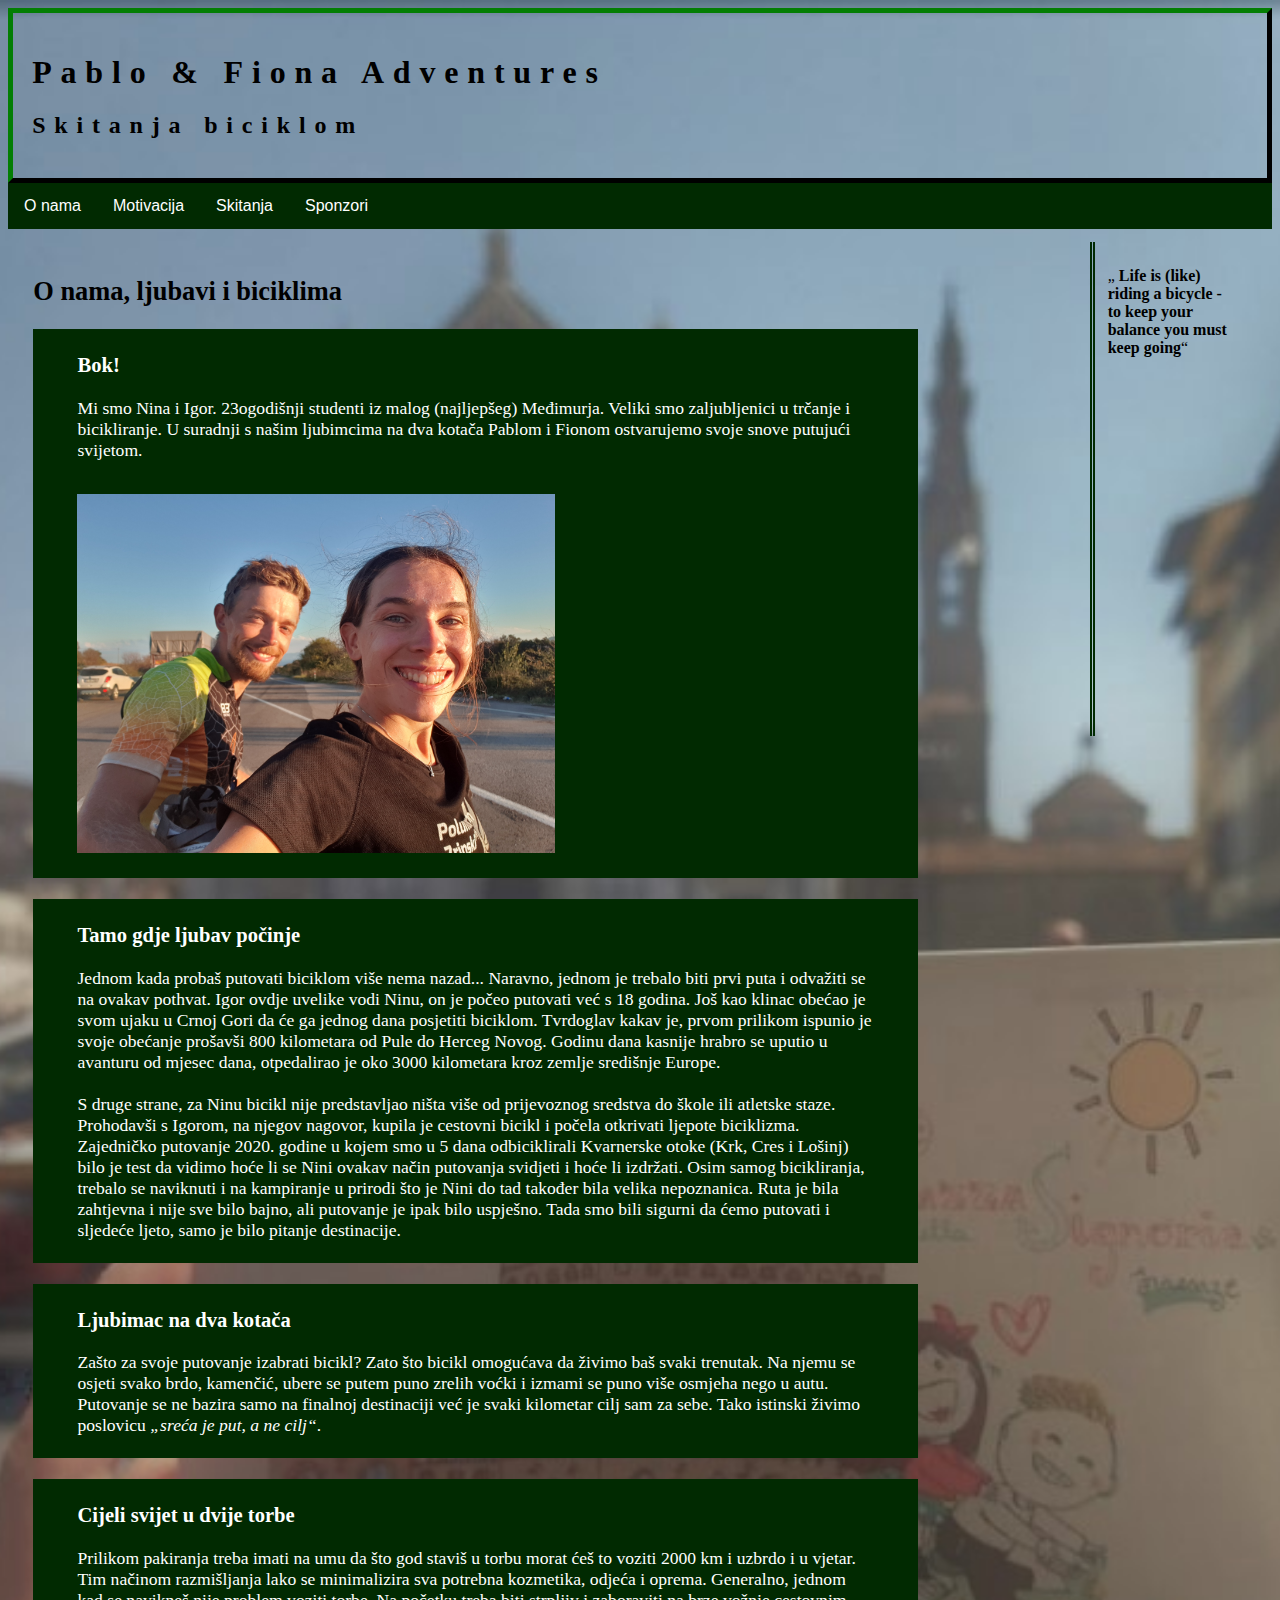
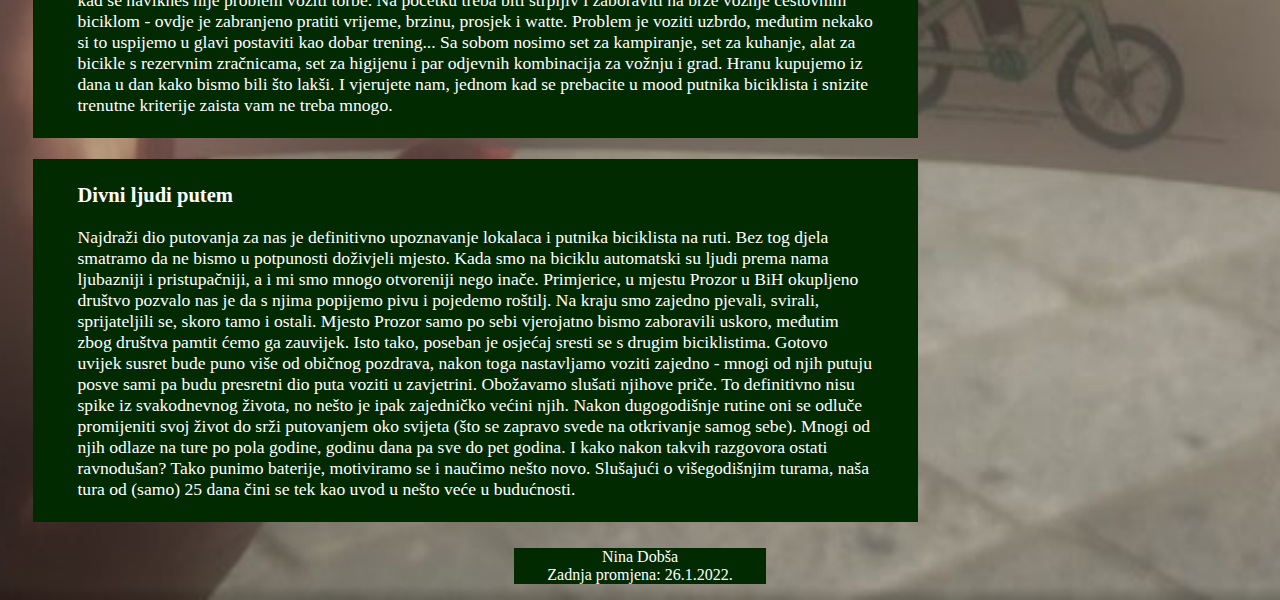
<file: index.html>
<!DOCTYPE html>
<html lang="hr">
<head>
    <meta charset="UTF-8">
    <meta name="viewport" content="width=device-width, initial-scale=1.0">
    <meta http-equiv="X-UA-Compatible" content="IE=edge">
    <meta name="viewport" content="width=device-width, initial-scale=1.0">
    <link href="ikona.png" rel="icon">
    <title>P&Fadventures</title>
    <link rel="stylesheet" href="style.css">
</head>
<body>
    <div>
        <header>
            <h1> Pablo & Fiona Adventures </h1>
            <h2> Skitanja biciklom </h2>
        </header>
    </div>  
    <div>
        <div class="navbar">
            <a href="index.html">O nama</a>
            <a href="motivacija.html">Motivacija</a>
            <div class="dropdown">
              <button class="dropbtn">Skitanja
                <i class="fa fa-caret-down"></i>
              </button>
              <div class="dropdown-content">
                <a href="italia.html">Giro d' Italia</a>
                <a href="azija.html">Dotaknuti rub Azije</a>
              </div>
            </div> 
            <div class="dropdown">
                <button class="dropbtn">Sponzori
                  <i class="fa fa-caret-down"></i>
                </button>
                <div class="dropdown-content">
                  <a href="https://www.huni-bike-shop.hr/hr/?gclid=CjwKCAiA5sieBhBnEiwAR9oh2oAazkL9eI-r4vIgoG_NjAOMAnGDiIT1nCDQ1WhIbHW_5D55dR5P-hoCwdQQAvD_BwE">Huni bike shop</a>
                  <a href="https://muraplast.com/">Muraplast</a>
                </div>
              </div> 
          </div>
        <article>
        <h2>O nama, ljubavi i biciklima</h2>
         <section>
            <h3>Bok!</h3>
            <p>Mi smo Nina i Igor. 23ogodišnji studenti iz malog (najljepšeg) Međimurja. Veliki smo zaljubljenici u trčanje i bicikliranje. U suradnji s našim ljubimcima na dva kotača Pablom i Fionom ostvarujemo svoje snove putujući svijetom.</p>       
            <img src="naslovna.jpg" alt="Nas dvoje"> 
        </section>
        <br>
         <section>
            <h3>Tamo gdje ljubav počinje</h3>
            <p>Jednom kada probaš putovati biciklom više nema nazad... Naravno, jednom je trebalo biti prvi puta i odvažiti se na ovakav pothvat. Igor ovdje uvelike vodi Ninu, on je počeo putovati već s 18 godina. Još kao klinac obećao je svom ujaku u Crnoj Gori da će ga jednog dana posjetiti biciklom. Tvrdoglav kakav je, prvom prilikom ispunio je svoje obećanje prošavši 800 kilometara od Pule do Herceg Novog. Godinu dana kasnije hrabro se uputio u avanturu od mjesec dana, otpedalirao je oko 3000 kilometara kroz zemlje središnje Europe.
                <br><br>S druge strane, za Ninu bicikl nije predstavljao ništa više od prijevoznog sredstva do škole ili atletske staze. Prohodavši s Igorom, na njegov nagovor, kupila je cestovni bicikl i počela otkrivati ljepote biciklizma. Zajedničko putovanje 2020. godine u kojem smo u 5 dana odbiciklirali Kvarnerske otoke (Krk, Cres i Lošinj) bilo je test da vidimo hoće li se Nini ovakav način putovanja svidjeti i hoće li izdržati. Osim samog bicikliranja, trebalo se naviknuti i na kampiranje u prirodi što je Nini do tad također bila velika nepoznanica. Ruta je bila zahtjevna i nije sve bilo bajno, ali putovanje je ipak bilo uspješno. Tada smo bili sigurni da ćemo putovati i sljedeće ljeto, samo je bilo pitanje destinacije.
            </p>
         </section>
         <br>
         <section>
            <h3>Ljubimac na dva kotača</h3>
            <p>Zašto za svoje putovanje izabrati bicikl? Zato što bicikl omogućava da živimo baš svaki trenutak. Na njemu se osjeti svako brdo, kamenčić, ubere se putem puno zrelih voćki i izmami se puno više osmjeha nego u autu. Putovanje se ne bazira samo na finalnoj destinaciji već je svaki kilometar cilj sam za sebe. Tako istinski živimo poslovicu <em>„sreća je put, a ne cilj“</em>.</p>
        </section>
        <br>
        <section>
            <h3>Cijeli svijet u dvije torbe</h3>
            <p>Prilikom pakiranja treba imati na umu da što god staviš u torbu morat ćeš to voziti 2000 km i uzbrdo i u vjetar. Tim načinom razmišljanja lako se minimalizira sva potrebna kozmetika, odjeća i oprema. Generalno, jednom kad se navikneš nije problem voziti torbe. Na početku treba biti strpljiv i zaboraviti na brze vožnje cestovnim biciklom - ovdje je zabranjeno pratiti vrijeme, brzinu, prosjek i watte. Problem je voziti uzbrdo, međutim nekako si to uspijemo u glavi postaviti kao dobar trening... Sa sobom nosimo set za kampiranje, set za kuhanje, alat za bicikle s rezervnim zračnicama, set za higijenu i par odjevnih kombinacija za vožnju i  grad. Hranu kupujemo iz dana u dan kako bismo bili što lakši. I vjerujete nam, jednom kad se prebacite u mood putnika biciklista i snizite trenutne kriterije zaista vam ne treba mnogo.</p>
        </section>
        <br>
        <section> 
            <h3>Divni ljudi putem</h3>
            <p>Najdraži dio putovanja za nas je definitivno upoznavanje lokalaca i putnika biciklista na ruti. Bez tog djela smatramo da ne bismo u potpunosti doživjeli mjesto. Kada smo na biciklu automatski su ljudi prema nama ljubazniji i pristupačniji, a i mi smo mnogo otvoreniji nego inače. Primjerice, u mjestu Prozor u BiH okupljeno društvo pozvalo nas je da s njima popijemo pivu i pojedemo roštilj. Na kraju smo zajedno pjevali, svirali, sprijateljili se, skoro tamo i ostali. Mjesto Prozor samo po sebi vjerojatno bismo zaboravili uskoro, međutim zbog društva pamtit ćemo ga zauvijek. Isto tako, poseban je osjećaj sresti se s drugim biciklistima. Gotovo uvijek susret bude puno više od običnog pozdrava, nakon toga nastavljamo voziti zajedno - mnogi od njih putuju posve sami pa budu presretni dio puta voziti u zavjetrini. Obožavamo slušati njihove priče. To definitivno nisu spike iz svakodnevnog života, no nešto je ipak zajedničko većini njih. Nakon dugogodišnje rutine oni se odluče promijeniti svoj život do srži putovanjem oko svijeta (što se zapravo svede na otkrivanje samog sebe). Mnogi od njih odlaze na ture po pola godine, godinu dana pa sve do pet godina. I kako nakon takvih razgovora ostati ravnodušan? Tako punimo baterije, motiviramo se i naučimo nešto novo. Slušajući o višegodišnjim turama, naša tura od (samo) 25 dana čini se tek kao uvod u nešto veće u budućnosti.</p>
        </section>

     </article> 
    </div>

    <div>
        <aside class="quote">
           <q> <strong>Life is (like) riding a bicycle - to keep your balance you must keep going</strong></q>
        </aside>
    </div>
    <div>
        <footer>
            <p> Nina Dobša<br>
                Zadnja promjena: 26.1.2022.</p>
        </footer>
    </div>
</body>
</html>
</file>
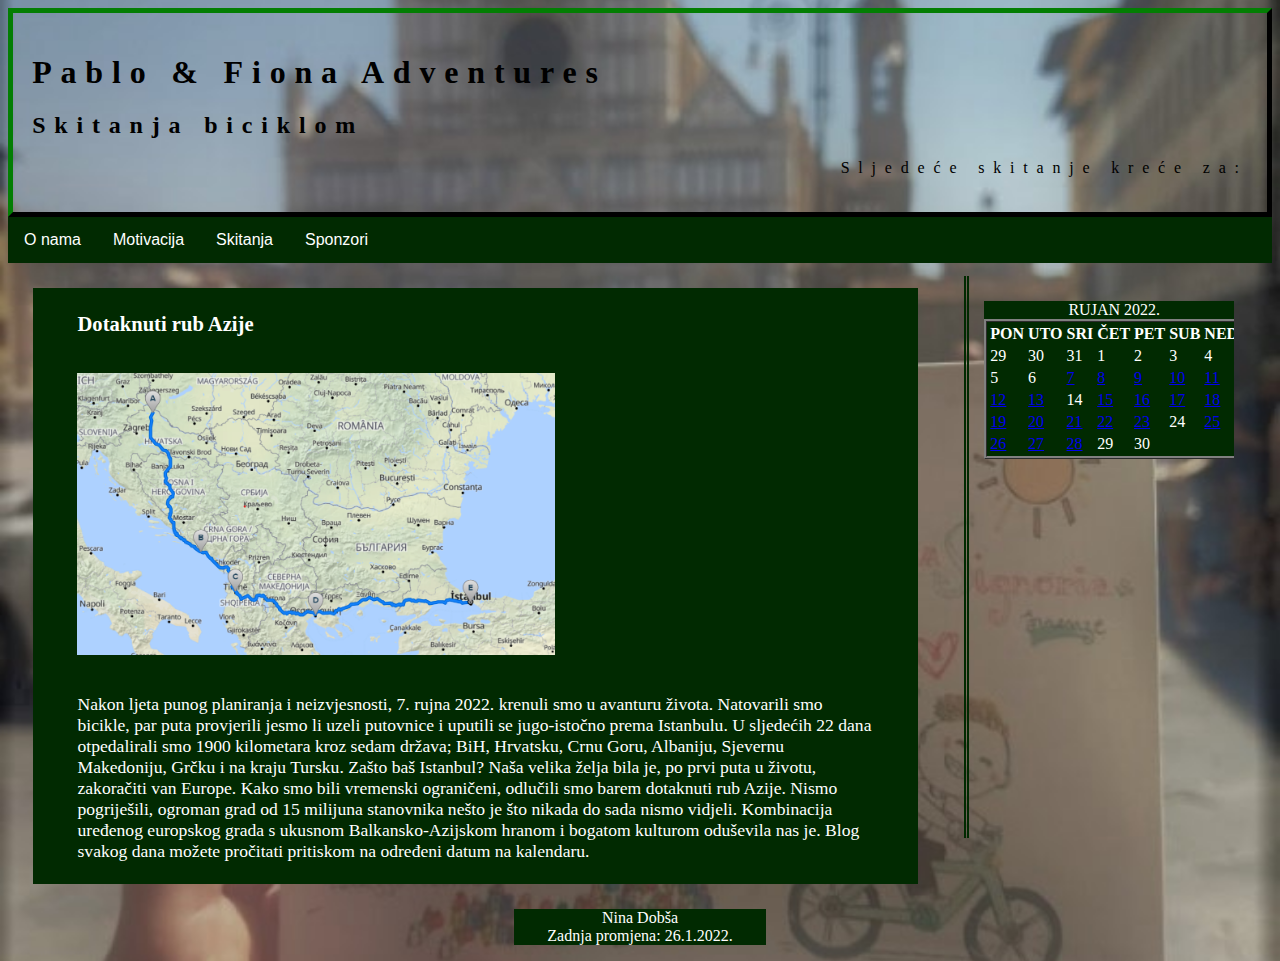
<file: azija.html>
<!DOCTYPE html>
<html lang="hr">
<head>
    <meta charset="UTF-8">
    <meta name="viewport" content="width=device-width, initial-scale=1.0">
    <meta http-equiv="X-UA-Compatible" content="IE=edge">
    <meta name="viewport" content="width=device-width, initial-scale=1.0">
    <link href="ikona.png" rel="icon">
    <title>P&Fadventures</title>
    <link rel="stylesheet" href="style.css">
</head>
<body>
    <div>
        <header>
            <h1> Pablo & Fiona Adventures </h1>
            <h2> Skitanja biciklom </h2>
            <p id="demo1">Sljedeće skitanje kreće za:</p>
            <p id="demo"></p>
<script>
// Set the date we're counting down to
var countDownDate = new Date("August 1, 2023 7:00:00").getTime();

// Update the count down every 1 second
var x = setInterval(function() {

  // Get today's date and time
  var now = new Date().getTime();
    
  // Find the distance between now and the count down date
  var distance = countDownDate - now;
    
  // Time calculations for days, hours, minutes and seconds
  var days = Math.floor(distance / (1000 * 60 * 60 * 24));
  var hours = Math.floor((distance % (1000 * 60 * 60 * 24)) / (1000 * 60 * 60));
  var minutes = Math.floor((distance % (1000 * 60 * 60)) / (1000 * 60));
  var seconds = Math.floor((distance % (1000 * 60)) / 1000);
    
  // Output the result in an element with id="demo"
  document.getElementById("demo").innerHTML = days + "d " + hours + "h "
  + minutes + "m " + seconds + "s ";
    
  // If the count down is over, write some text 
  if (distance < 0) {
    clearInterval(x);
    document.getElementById("demo").innerHTML = "EXPIRED";
  }
}, 1000);
</script>
        </header>
    </div>  
    <div>
      <div class="navbar">
          <a href="index.html">O nama</a>
          <a href="motivacija.html">Motivacija</a>
          <div class="dropdown">
            <button class="dropbtn">Skitanja
              <i class="fa fa-caret-down"></i>
            </button>
            <div class="dropdown-content">
              <a href="italia.html">Giro d' Italia</a>
              <a href="azija.html">Dotaknuti rub Azije</a>
            </div>
          </div> 
          <div class="dropdown">
              <button class="dropbtn">Sponzori
                <i class="fa fa-caret-down"></i>
              </button>
              <div class="dropdown-content">
                <a href="https://www.huni-bike-shop.hr/hr/?gclid=CjwKCAiA5sieBhBnEiwAR9oh2oAazkL9eI-r4vIgoG_NjAOMAnGDiIT1nCDQ1WhIbHW_5D55dR5P-hoCwdQQAvD_BwE">Huni bike shop</a>
                <a href="https://muraplast.com/">Muraplast</a>
              </div>
            </div> 
        </div>
    <article>
        <section>
            <h3>Dotaknuti rub Azije</h3>
            <img src="Ruta.png" alt="Ruta Azija"/>
            <p>Nakon ljeta punog planiranja i neizvjesnosti, 7. rujna 2022. krenuli smo u avanturu života. Natovarili smo bicikle, par puta provjerili jesmo li uzeli putovnice i uputili se jugo-istočno prema Istanbulu. U sljedećih 22 dana otpedalirali smo 1900 kilometara kroz sedam država; BiH, Hrvatsku, Crnu Goru, Albaniju, Sjevernu Makedoniju, Grčku i na kraju Tursku. Zašto baš Istanbul? Naša velika želja bila je, po prvi puta u životu, zakoračiti van Europe. Kako smo bili vremenski ograničeni, odlučili smo barem dotaknuti rub Azije. Nismo pogriješili, ogroman grad od 15 milijuna stanovnika nešto je što nikada do sada nismo vidjeli. Kombinacija uređenog europskog grada s ukusnom Balkansko-Azijskom hranom i bogatom kulturom oduševila nas je. Blog svakog dana možete pročitati pritiskom na određeni datum na kalendaru.</p>
        </section>
</article> 
    <aside>
            <div class="tablica">
                <table>
                  <caption>RUJAN 2022.</caption>
                  <tr>
                    <th>PON</th>
                    <th>UTO</th>
                    <th>SRI</th>
                    <th>ČET</th>
                    <th>PET</th>
                    <th>SUB</th>
                    <th>NED</th>
                  </tr>
                  <tr>
                    <td>29</td>
                    <td>30</td>
                    <td>31</td>
                    <td>1</td>
                    <td>2</td>
                    <td>3</td>
                    <td>4</td>
                  </tr>
                  <tr>
                    <td>5</td>
                    <td>6</td>
                    <td><a href="https://ninadobsa.wixsite.com/fionapabloadventur-1/post/dotaknuti-rub-azije-dan-1">7</a></td>
                    <td><a href="https://ninadobsa.wixsite.com/fionapabloadventur-1/post/dodirnuti-rub-azije-dan-2">8</a></td>
                    <td><a href="https://ninadobsa.wixsite.com/fionapabloadventur-1/post/dotaknuti-rub-azije-dan-3">9</a></td>
                    <td><a href="https://ninadobsa.wixsite.com/fionapabloadventur-1/post/dotaknuti-rub-azije-dan-4">10</a></td>
                    <td><a href="https://ninadobsa.wixsite.com/fionapabloadventur-1/post/dotaknuti-rub-azije-dan-5">11</a></td>
                  </tr>
                  <tr>
                    <td><a href="https://ninadobsa.wixsite.com/fionapabloadventur-1/post/dotakuti-rub-azije-dan-6">12</a></td>
                    <td><a href="https://ninadobsa.wixsite.com/fionapabloadventur-1/post/dotaknuti-rub-azije-dan-7-i-8">13</a></td>
                    <td>14</td>
                    <td><a href="https://ninadobsa.wixsite.com/fionapabloadventur-1/post/dotaknuti-rub-azije-dan-9">15</a></td>
                    <td><a href="https://ninadobsa.wixsite.com/fionapabloadventur-1/post/dodiruti-rub-azije-dan-10">16</a></td>
                    <td><a href="https://ninadobsa.wixsite.com/fionapabloadventur-1/post/dodirnuti-rub-azije-dan-11">17</a></td>
                    <td><a href="https://ninadobsa.wixsite.com/fionapabloadventur-1/post/dotaknuti-rub-azije-dan-12">18</a></td>
                  </tr>
                  <tr>
                    <td><a href="https://ninadobsa.wixsite.com/fionapabloadventur-1/post/dotaknuti-rub-azije-dan-13">19</a></td>
                    <td><a href="https://ninadobsa.wixsite.com/fionapabloadventur-1/post/dotaknuti-rub-azije-dan-14">20</a></td>
                    <td><a href="https://ninadobsa.wixsite.com/fionapabloadventur-1/post/dotaknuti-rub-azije-dan-15">21</a></td>
                    <td><a href="https://ninadobsa.wixsite.com/fionapabloadventur-1/post/dotaknuti-rub-azije-dan-16">22</a></td>
                    <td><a href="https://ninadobsa.wixsite.com/fionapabloadventur-1/post/dotaknuti-rub-azije-dan-17-i-18">23</a></td>
                    <td>24</td>
                    <td><a href="https://ninadobsa.wixsite.com/fionapabloadventur-1/post/dotaknuti-rub-azije-dan-19">25</a></td>
                  </tr>
                  <tr>
                    <td><a href="https://ninadobsa.wixsite.com/fionapabloadventur-1/post/dotaknuti-rub-azije-dan-20">26</a></td>
                    <td><a href="https://ninadobsa.wixsite.com/fionapabloadventur-1/post/dotaknuti-rub-azije-dan-21">27</a></td>
                    <td><a href="https://ninadobsa.wixsite.com/fionapabloadventur-1/post/dotaknuti-rub-azije-dan-22">28</a></td>
                    <td>29</td>
                    <td>30</td>
                    <td></td>
                    <td></td>
                  </tr>
            </table>
        </div>
    </aside>
    <div>
        <footer>
            <p> Nina Dobša<br>
                Zadnja promjena: 26.1.2022.</p>
        </footer>
    </div>
</body>
</html>
</file>
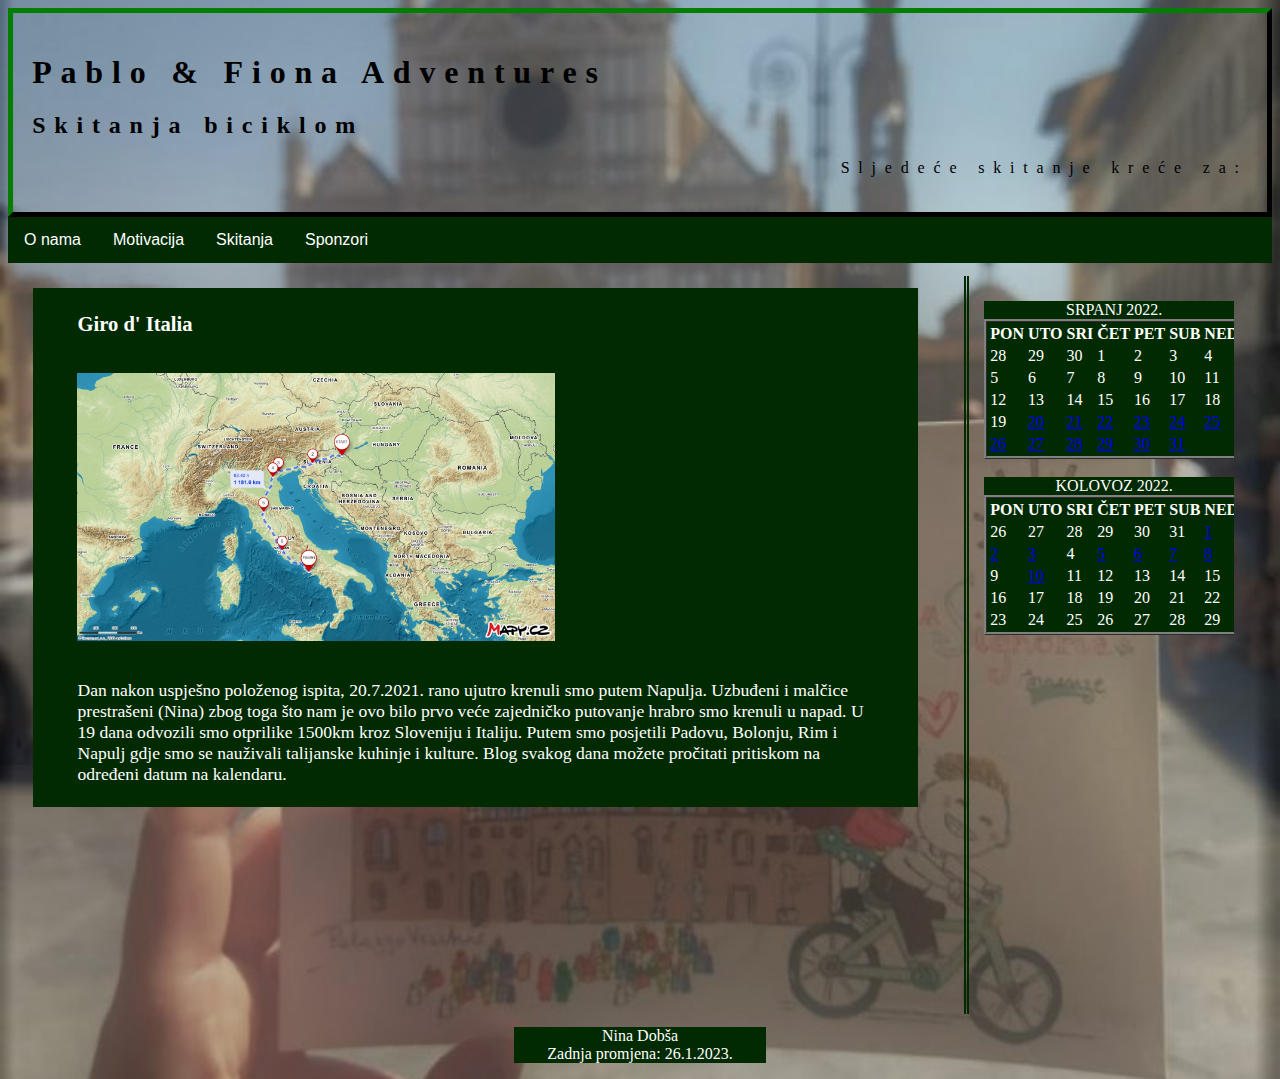
<file: italia.html>
<!DOCTYPE html>
<html lang="hr">
<head>
    <meta charset="UTF-8">
    <meta name="viewport" content="width=device-width, initial-scale=1.0">
    <meta http-equiv="X-UA-Compatible" content="IE=edge">
    <meta name="viewport" content="width=device-width, initial-scale=1.0">
    <link href="ikona.png" rel="icon">
    <title>P&Fadventures</title>
    <link rel="stylesheet" href="style.css">
</head>
<body>
    <div>
        <header>
            <h1> Pablo & Fiona Adventures </h1>
            <h2> Skitanja biciklom </h2>
            <p id="demo">Sljedeće skitanje kreće za:</p>
<script>
// Set the date we're counting down to
var countDownDate = new Date("August 1, 2023 7:00:00").getTime();

// Update the count down every 1 second
var x = setInterval(function() {

  // Get today's date and time
  var now = new Date().getTime();
    
  // Find the distance between now and the count down date
  var distance = countDownDate - now;
    
  // Time calculations for days, hours, minutes and seconds
  var days = Math.floor(distance / (1000 * 60 * 60 * 24));
  var hours = Math.floor((distance % (1000 * 60 * 60 * 24)) / (1000 * 60 * 60));
  var minutes = Math.floor((distance % (1000 * 60 * 60)) / (1000 * 60));
  var seconds = Math.floor((distance % (1000 * 60)) / 1000);
    
  // Output the result in an element with id="demo"
  document.getElementById("demo").innerHTML = days + "d " + hours + "h "
  + minutes + "m " + seconds + "s ";
    
  // If the count down is over, write some text 
  if (distance < 0) {
    clearInterval(x);
    document.getElementById("demo").innerHTML = "EXPIRED";
  }
}, 1000);
</script>
        </header>
    </div>  
    <div>
      <div class="navbar">
          <a href="index.html">O nama</a>
          <a href="motivacija.html">Motivacija</a>
          <div class="dropdown">
            <button class="dropbtn">Skitanja
              <i class="fa fa-caret-down"></i>
            </button>
            <div class="dropdown-content">
              <a href="italia.html">Giro d' Italia</a>
              <a href="azija.html">Dotaknuti rub Azije</a>
            </div>
          </div> 
          <div class="dropdown">
              <button class="dropbtn">Sponzori
                <i class="fa fa-caret-down"></i>
              </button>
              <div class="dropdown-content">
                <a href="https://www.huni-bike-shop.hr/hr/?gclid=CjwKCAiA5sieBhBnEiwAR9oh2oAazkL9eI-r4vIgoG_NjAOMAnGDiIT1nCDQ1WhIbHW_5D55dR5P-hoCwdQQAvD_BwE">Huni bike shop</a>
                <a href="https://muraplast.com/">Muraplast</a>
              </div>
            </div> 
        </div>
    <article>
        <section>
            <h3>Giro d' Italia</h3>
            <img src="rutait.jpeg" alt="Ruta Italia"/>
            <p>Dan nakon uspješno položenog ispita, 20.7.2021. rano ujutro krenuli smo putem Napulja. Uzbuđeni i malčice prestrašeni (Nina) zbog toga što nam je ovo bilo prvo veće zajedničko putovanje hrabro smo krenuli u napad. U 19 dana odvozili smo otprilike 1500km kroz Sloveniju i Italiju. Putem smo posjetili Padovu, Bolonju, Rim i Napulj gdje smo se nauživali talijanske kuhinje i kulture. Blog svakog dana možete pročitati pritiskom na određeni datum na kalendaru. </p>
        </section>

    </article>
        
    <aside>
        <div class="tablica">
            <table>
              <caption>SRPANJ 2022.</caption>
              <tr>
                <th>PON</th>
                <th>UTO</th>
                <th>SRI</th>
                <th>ČET</th>
                <th>PET</th>
                <th>SUB</th>
                <th>NED</th>
              </tr>
              <tr>
                <td>28</td>
                <td>29</td>
                <td>30</td>
                <td>1</td>
                <td>2</td>
                <td>3</td>
                <td>4</td>
              </tr>
              <tr>
                <td>5</td>
                <td>6</td>
                <td>7</td>
                <td>8</td>
                <td>9</td>
                <td>10</td>
                <td>11</td>
              </tr>
              <tr>
                <td>12</td>
                <td>13</td>
                <td>14</td>
                <td>15</td>
                <td>16</td>
                <td>17</td>
                <td>18</td>
              </tr>
              <tr>
                <td>19</td>
                <td><a href="https://ninadobsa.wixsite.com/fionapabloadventur-1/post/giro-d-day-one">20</a></td>
                <td><a href="https://ninadobsa.wixsite.com/fionapabloadventur-1/post/giro-d-diem-2">21</a></td>
                <td><a href="https://ninadobsa.wixsite.com/fionapabloadventur-1/post/giro-d-diem-3">22</a></td>
                <td><a href="https://ninadobsa.wixsite.com/fionapabloadventur-1/post/giro-d-diem-4">23</a></td>
                <td><a href="https://ninadobsa.wixsite.com/fionapabloadventur-1/post/giro-d-diem-5">24</a></td>
                <td><a href="https://ninadobsa.wixsite.com/fionapabloadventur-1/post/giro-d-diem-6">25</a></td>
              </tr>
              <tr>
                <td><a href="https://ninadobsa.wixsite.com/fionapabloadventur-1/post/giro-d-diem-7">26</a></td>
                <td><a href="https://ninadobsa.wixsite.com/fionapabloadventur-1/post/giro-d-diem-8">27</a></td>
                <td><a href="https://ninadobsa.wixsite.com/fionapabloadventur-1/post/giro-d-diem-9">28</a></td>
                <td><a href="https://ninadobsa.wixsite.com/fionapabloadventur-1/post/giro-d-diem-10">29</a></td>
                <td><a href="https://ninadobsa.wixsite.com/fionapabloadventur-1/post/giro-d-diem-11">30</a></td>
                <td><a href="https://ninadobsa.wixsite.com/fionapabloadventur-1/post/giro-d-diem-12">31</a></td>
                <td></td>
              </tr>
        </table>
    </div>
    <br>
    <div class="tablica">
        <table>
          <caption>KOLOVOZ 2022.</caption>
          <tr>
            <th>PON</th>
            <th>UTO</th>
            <th>SRI</th>
            <th>ČET</th>
            <th>PET</th>
            <th>SUB</th>
            <th>NED</th>
          </tr>
          <tr>
            <td>26</td>
            <td>27</td>
            <td>28</td>
            <td>29</td>
            <td>30</td>
            <td>31</td>
            <td><a href="https://ninadobsa.wixsite.com/fionapabloadventur-1/post/giro-d-diem-13">1</a></td>
          </tr>
          <tr>
            <td><a href="https://ninadobsa.wixsite.com/fionapabloadventur-1/post/giro-d-diem-14">2</a></td>
            <td><a href="https://ninadobsa.wixsite.com/fionapabloadventur-1/post/giro-d-diem-15">3</a></td>
            <td>4</td>
            <td><a href="https://ninadobsa.wixsite.com/fionapabloadventur-1/post/giro-d-diem-16">5</a></td>
            <td><a href="https://ninadobsa.wixsite.com/fionapabloadventur-1/post/giro-d-diem-17">6</a></td>
            <td><a href="https://ninadobsa.wixsite.com/fionapabloadventur-1/post/giro-d-diem-18">7</a></td>
            <td><a href="https://ninadobsa.wixsite.com/fionapabloadventur-1/post/giro-d-diem-19">8</a></td>
          </tr>
          <tr>
            <td>9</td>
            <td><a href="https://ninadobsa.wixsite.com/fionapabloadventur-1/post/giro-d-povratak-u-hrvatsku">10</a></td>
            <td>11</td>
            <td>12</td>
            <td>13</td>
            <td>14</td>
            <td>15</td>
          </tr>
          <tr>
            <td>16</td>
            <td>17</td>
            <td>18</td>
            <td>19</td>
            <td>20</td>
            <td>21</td>
            <td>22</td>
          </tr>
          <tr>
            <td>23</td>
            <td>24</td>
            <td>25</td>
            <td>26</td>
            <td>27</td>
            <td>28</td>
            <td>29</td>
          </tr>
    </table>
</div>
</aside>
    <div>
        <footer>
            <p> Nina Dobša<br>
                Zadnja promjena: 26.1.2023.</p>
        </footer>
    </div>
</body>
</html>
</file>
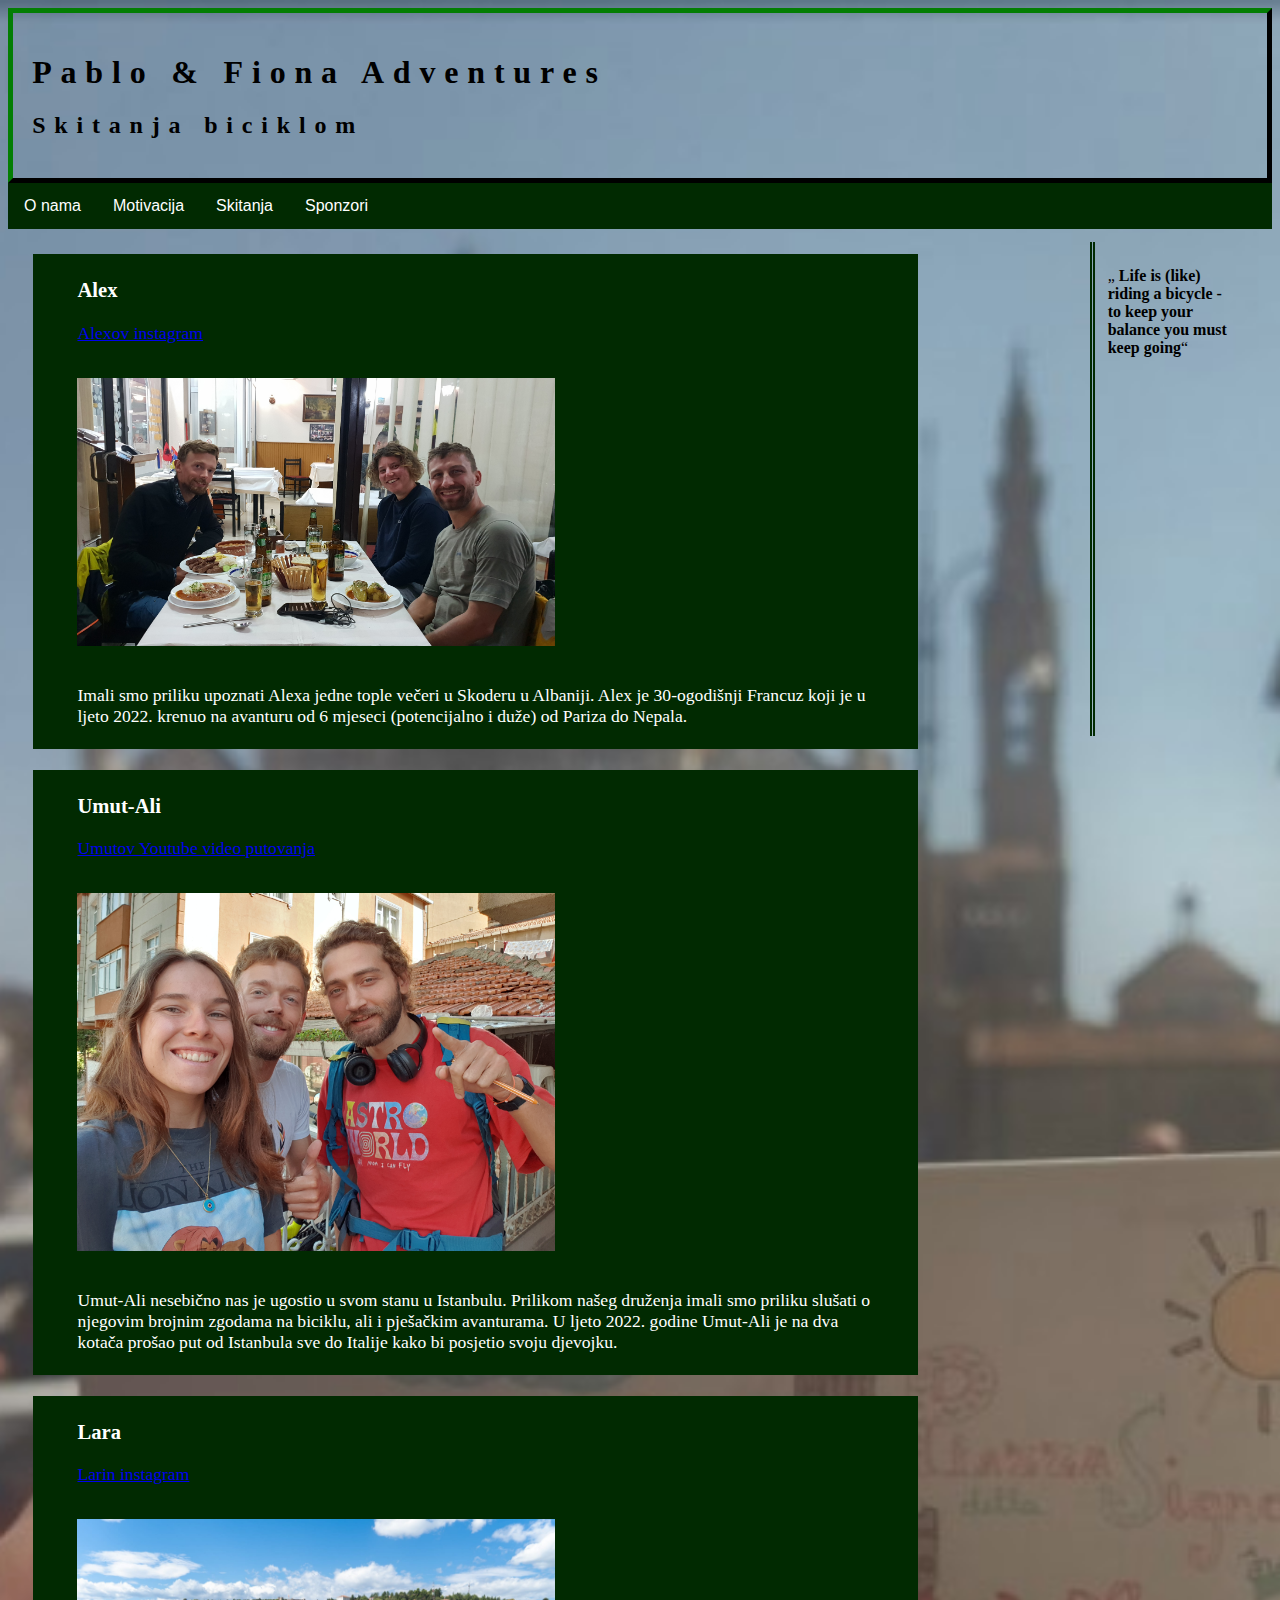
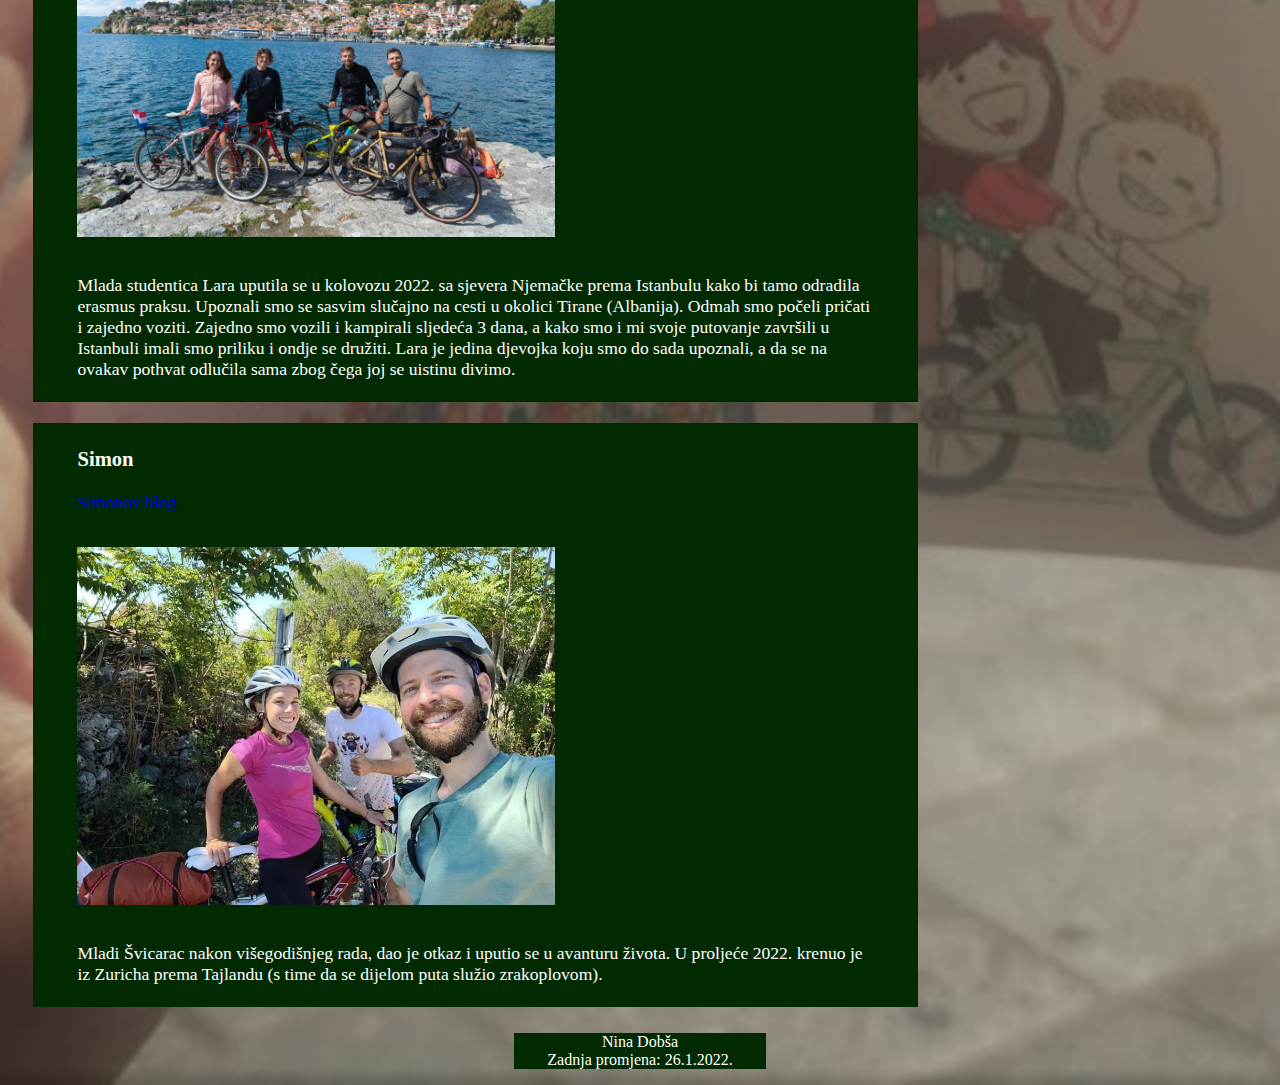
<file: motivacija.html>
<!DOCTYPE html>
<html lang="hr">
<head>
    <meta charset="UTF-8">
    <meta http-equiv="X-UA-Compatible" content="IE=edge">
    <meta name="viewport" content="width=device-width, initial-scale=1.0">
    <meta name="viewport" content="width=device-width, initial-scale=1.0">
    <link href="ikona.png" rel="icon">
    <title>P&Fadventures</title>
    <link rel="stylesheet" href="style.css">
</head>
<body>
    <div>
        <header>
            <h1> Pablo & Fiona Adventures </h1>
            <h2> Skitanja biciklom </h2>
        </header>
    </div>  
    <div>
        <div class="navbar">
            <a href="index.html">O nama</a>
            <a href="motivacija.html">Motivacija</a>
            <div class="dropdown">
              <button class="dropbtn">Skitanja
                <i class="fa fa-caret-down"></i>
              </button>
              <div class="dropdown-content">
                <a href="italia.html">Giro d' Italia</a>
                <a href="azija.html">Dotaknuti rub Azije</a>
              </div>
            </div> 
            <div class="dropdown">
                <button class="dropbtn">Sponzori
                  <i class="fa fa-caret-down"></i>
                </button>
                <div class="dropdown-content">
                  <a href="https://www.huni-bike-shop.hr/hr/?gclid=CjwKCAiA5sieBhBnEiwAR9oh2oAazkL9eI-r4vIgoG_NjAOMAnGDiIT1nCDQ1WhIbHW_5D55dR5P-hoCwdQQAvD_BwE">Huni bike shop</a>
                  <a href="https://muraplast.com/">Muraplast</a>
                </div>
              </div> 
          </div>

          <article>
            <section>
                <h3>Alex</h3>
                <p><a href="https://www.instagram.com/alex_acoupsdepedale/">Alexov instagram</a></p>
                <img src="alex.jpg" alt="Alex"/>
                <p>Imali smo priliku upoznati Alexa jedne tople večeri u Skoderu u Albaniji. Alex je 30-ogodišnji Francuz koji je u ljeto 2022. krenuo na avanturu od 6 mjeseci (potencijalno i duže) od Pariza do Nepala.</p>
            </section>
            <br>
            <section>
                <h3>Umut-Ali</h3>
                <p><a href="https://youtu.be/2MZEQtSTFU4">Umutov Youtube video putovanja</a></p>
                <img src="ali (1).jpg" alt="Umut-Ali"/>
                <p>Umut-Ali nesebično nas je ugostio u svom stanu u Istanbulu. Prilikom našeg druženja imali smo priliku slušati o njegovim brojnim zgodama na biciklu, ali i pješačkim avanturama. U ljeto 2022. godine Umut-Ali je na dva kotača prošao put od Istanbula sve do Italije kako bi posjetio svoju djevojku.</p>

            </section>
            <br>
            <section>
                <h3>Lara</h3>
                <p><a href="https://www.instagram.com/lara.trm/">Larin instagram</a></p>
                <img src="lara.jpeg" alt="Lara"/>
                <p>Mlada studentica Lara uputila se u kolovozu 2022. sa sjevera Njemačke prema Istanbulu kako bi tamo odradila erasmus praksu. Upoznali smo se sasvim slučajno na cesti u okolici Tirane (Albanija). Odmah smo počeli pričati i zajedno voziti. Zajedno smo vozili i kampirali sljedeća 3 dana, a kako smo i mi svoje putovanje završili u Istanbuli imali smo priliku i ondje se družiti. Lara je jedina djevojka koju smo do sada upoznali, a da se na ovakav pothvat odlučila sama zbog čega joj se uistinu divimo.</p>
            </section>
            <br>
            <section>
                <h3>Simon</h3>
                <p><a href="https://simonrides.travelmap.net/?fbclid=IwAR0mjIycEiDHNd_El2gIxI-xV3JfDtSXoSjc33mJVgh4dmr4rN6UlsY2qyY">Simonov blog</a></p>
                <img src="simon.jpeg" alt="Simon"/>
                <p>Mladi Švicarac nakon višegodišnjeg rada, dao je otkaz i uputio se u avanturu života. U proljeće 2022. krenuo je iz Zuricha prema Tajlandu (s time da se dijelom puta služio zrakoplovom).</p>
            </section>
        </article>
    </div>
    <div>
        <aside class="quote">
           <q> <strong>Life is (like) riding a bicycle - to keep your balance you must keep going</strong></q>
        </aside>
    </div>
    <div>
        <footer>
            <p> Nina Dobša<br>
                Zadnja promjena: 26.1.2022.</p>
        </footer>
    </div>
</body>
</html>
</file>
<file: style.css>
body {
    background-color: rgb(1, 42, 1);
    background-image: url("pozadinafirenza3.jpg");
    background-position: center;
	  background-repeat: no-repeat;
	  background-size: cover;
}

header {
	letter-spacing: 1.2ex;
	clear: both;
	padding: 1.2em;
	border-width: thick;
	border-style: outset;
	border-color: rgb(1, 42, 1);
	text-align: left;
}

p#demo, #demo1 {
  text-align: right;
}

.navbar {
    overflow: hidden;
    background-color: rgb(1, 42, 1);
    font-family: Arial;
  }
  
  /* Links inside the navbar */
  .navbar a {
    float: left;
    font-size: 16px;
    color: white;
    text-align: center;
    padding: 14px 16px;
    text-decoration: none;
  }
  
  /* The dropdown container */
  .dropdown {
    float: left;
    overflow: hidden;
  }
  
  /* Dropdown button */
  .dropdown .dropbtn {
    font-size: 16px;
    border: none;
    outline: none;
    color: rgb(255, 255, 255);
    padding: 14px 16px;
    background-color: inherit;
    font-family: inherit; /* Important for vertical align on mobile phones */
    margin: 0; /* Important for vertical align on mobile phones */
  }
  
  /* Add a red background color to navbar links on hover */
  .navbar a:hover, .dropdown:hover .dropbtn {
    background-color: rgb(73, 69, 69);
  }
  
  /* Dropdown content (hidden by default) */
  .dropdown-content {
    display: none;
    position: absolute;
    background-color: rgb(0, 122, 0);
    min-width: 160px;
    box-shadow: 0px 8px 16px 0px rgba(0,0,0,0.2);
    z-index: 1;
  }
  
  /* Links inside the dropdown */
  .dropdown-content a {
    float: none;
    color: white;
    padding: 12px 16px;
    text-decoration: none;
    display: block;
    text-align: left;
  }
  
  /* Add a grey background color to dropdown links on hover */
  .dropdown-content a:hover {
    background-color: rgb(73, 69, 69);
  }
  
  /* Show the dropdown menu on hover */
  .dropdown:hover .dropdown-content {
    display: block;
  }

  aside{
	border-left-width: thick;
	border-left-style: double;
	border-color: rgb(1, 42, 1);
	background: transparent;
	height: auto;
	width: 20%;
	float: right;
	padding: 2% 2% 30% 1%;
	margin: 1%;
}

.quote {
	width: 10%;
}

article{
	width: 70%;
	background: transparent;
	padding: 1%;
	margin: 1%;
	float: left;
	font-size: 110%;
}

section{
	background: rgb(1, 42, 1);
	color: white;
    padding-left: 5%;
    padding-right: 5%;
    padding-top: 0.5%;
    padding-bottom: 0.5%;
}

img{
	height: 60%;
	width: 60%;
	object-fit: contain;
	margin: 2%;
    margin-left: 0%;
}

table
{
  margin-left: 3px;
  color: white;
  background: rgb(1, 42, 1);
  border-style: ridge;
}

caption
{
  background-color: rgb(1, 42, 1);
  color: white;
}
.tablica
{
  overflow-x:auto;
}

footer{
	clear: both;
	background: rgb(1, 42, 1);
	color: white;
	margin-left: 40%;
	margin-right: 40%;
	text-align: center;
}
</file>
